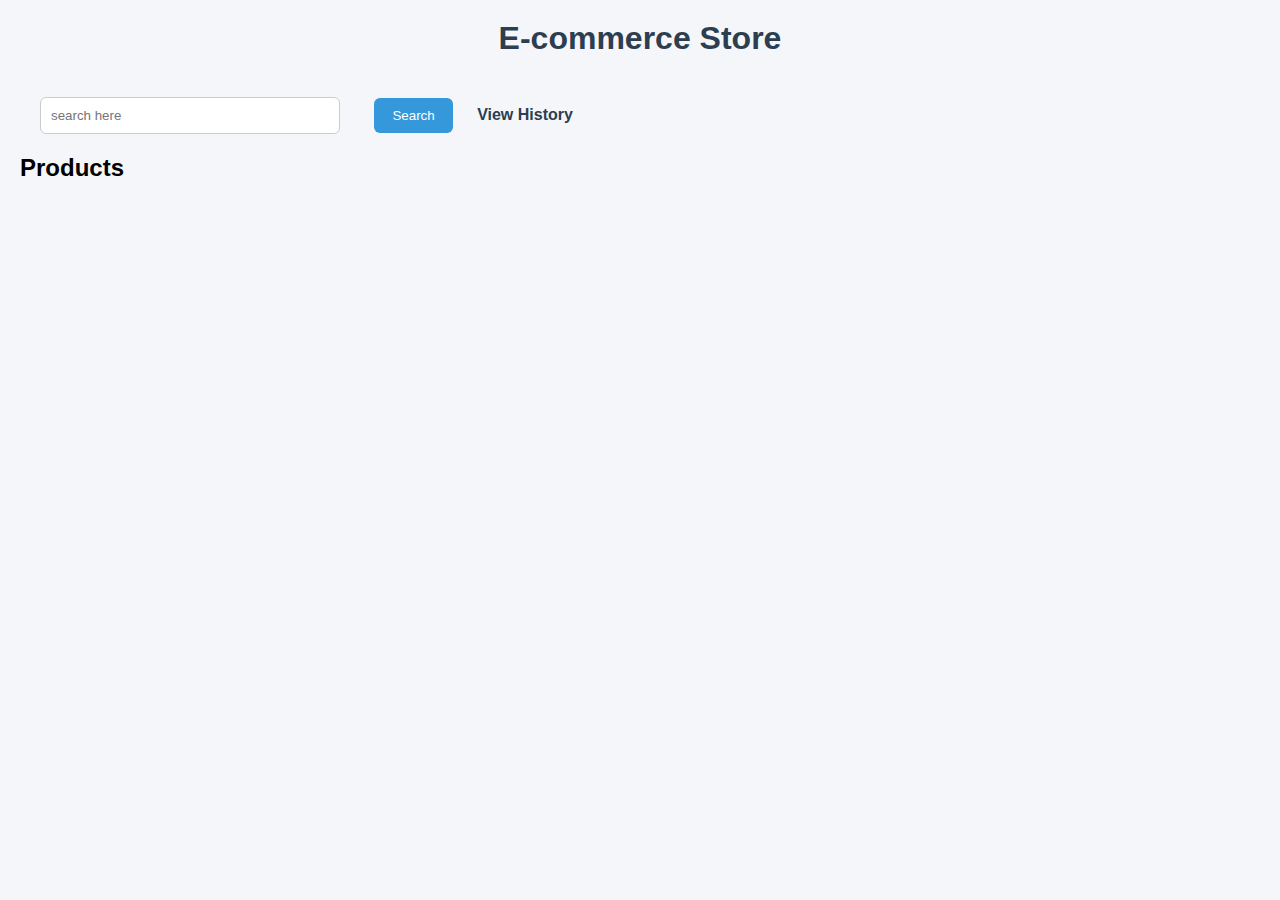
<file: index.html>
<!DOCTYPE html>
<html lang="en">
<head>
    <meta charset="UTF-8">
    <meta name="viewport" content="width=device-width, initial-scale=1.0">
    <title>E-commerce Store</title>

    <link rel="stylesheet" href="style.css">
</head>
<body>
    <header>
        <h1>E-commerce Store</h1>
    </header>

    <input type="text" id="inputBox" placeholder="search here">

    <button id="btn">Search</button>

    <a href="history.html" class="history">View History</a>

    <main>
        <h2>Products</h2>

        <div id="product-container" class="products"></div>
    
        <div id="pagination"></div>
    </main>

    <script src="script.js"></script>
</body>
</html>
</file>
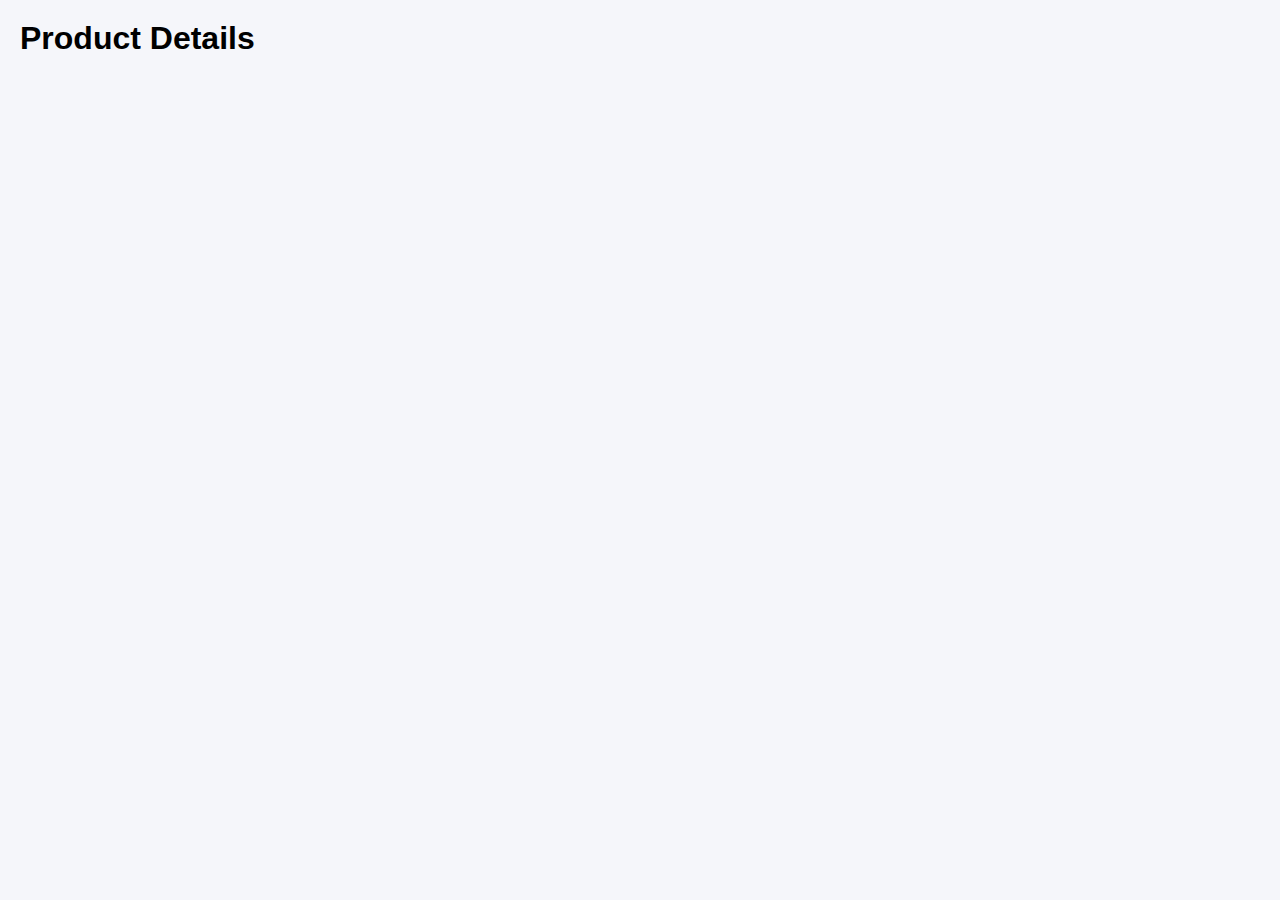
<file: product.html>
<!DOCTYPE html>
<html lang="en">
<head>
  <meta charset="UTF-8">
  <meta name="viewport" content="width=device-width, initial-scale=1.0">
  <title>Product Details</title>
  <link rel="stylesheet" href="style.css">
</head>
<body>
  <h1>Product Details</h1>
    <div id="product-detail"></div>

    <script src="product.js"></script>
</body>
</html>
</file>
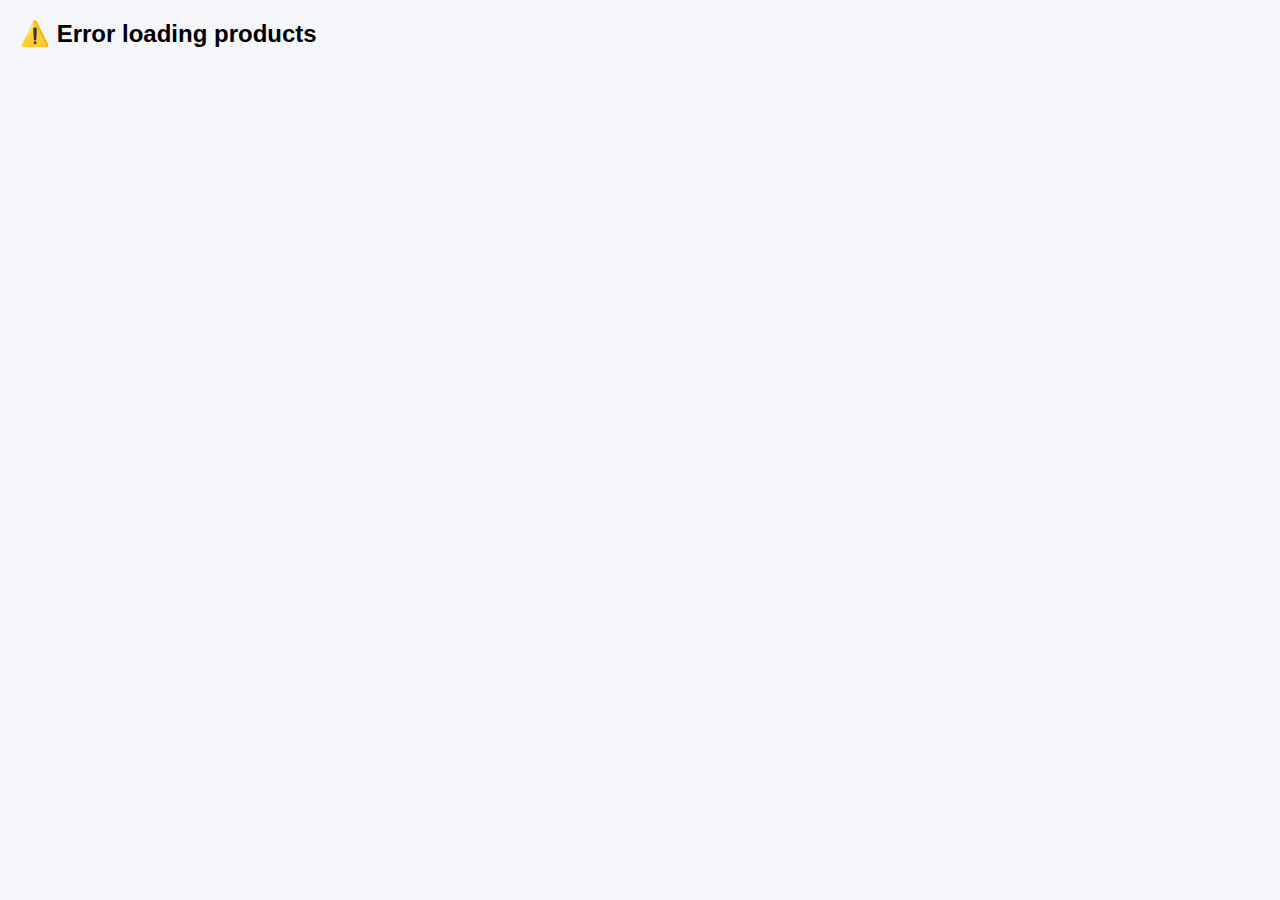
<file: search.html>
<!DOCTYPE html>
<html lang="en">
<head>
  <meta charset="UTF-8">
  <meta name="viewport" content="width=device-width, initial-scale=1.0">
  <title>Search Results</title>

  <link rel="stylesheet" href="style.css">
</head>
<body>
    <h2 id="heading">Search Results</h2>
    <div id="product-container"></div>

    <script src="search.js"></script>
</body>
</html>
</file>
<file: style.css>
* {
  margin: 0;
  padding: 0;
  box-sizing: border-box;
  font-family: Arial, sans-serif;
}

body {
  background: #f5f6fa;
  padding: 20px;
}

header {
  text-align: center;
  margin-bottom: 20px;
}

header h1 {
  color: #2c3e50;
}

#inputBox {
  padding: 10px;
  width: 250px;
  border: 1px solid #ccc;
  border-radius: 6px;
  outline: none;
  margin-bottom: 10px;
}

#btn {
  padding: 10px 18px;
  margin-left: 10px;
  border: none;
  background: #3498db;
  color: white;
  border-radius: 6px;
  cursor: pointer;
  transition: 0.3s;
}

#btn:hover {
  background: #2980b9;
}

.history {
  margin-left: 20px;
  text-decoration: none;
  color: #2c3e50;
  font-weight: bold;
}

.products,
.product-list,
#product-container {
  margin-top: 25px;

  display: grid;
  grid-template-columns: repeat(auto-fit, minmax(230px, 1fr));
  gap: 20px;
}

.product-card {
  background: white;
  border-radius: 12px;
  padding: 15px;
  transition: 0.3s;
  box-shadow: 0 2px 8px rgba(0,0,0,0.08);
  display: flex;
  flex-direction: column;
  align-items: center;
  cursor: pointer;
  position: relative;
  z-index: 1;
}

.product-card:hover {
  transform: translateY(-5px);
}

.product-card img {
  width: 100%;
  height: 160px;
  object-fit: contain;
  margin-bottom: 10px;
}

.product-card h3 {
  font-size: 16px;
  margin-bottom: 8px;
  text-align: center;
}

.product-card h4 {
  color: #27ae60;
  margin-bottom: 8px;
}

.product-card p {
  font-size: 13px;
  color: #555;
  text-align: center;
}


#pagination {
  margin-top: 30px;
  text-align: center;
  display: flex;
  justify-content: center;
  margin-top: 30px;  
  gap: 12px;
}

#pagination button {
  padding: 8px 14px;
  margin: 5px;
  border: none;
  background: #ecf0f1;
  cursor: pointer;
  border-radius: 6px;
  transition: 0.3s;
}

.pagination button:hover {
  background: #dcdde1;
}

.active-page {
  background: #3498db !important;
  color: white;
}

#historyList {
  list-style: none;
  margin-top: 20px;
}

#historyList li {
  background: white;
  padding: 10px;
  margin-bottom: 8px;
  border-radius: 6px;
  box-shadow: 0 2px 6px rgba(0,0,0,0.05);
}

#inputBox {
  width: 300px;
  padding: 10px;
  margin: 20px;
  border-radius: 6px;
  border: 1px solid #ccc;
}

@media (max-width: 600px) {
  #inputBox {
    width: 80%;
  }
}
</file>
